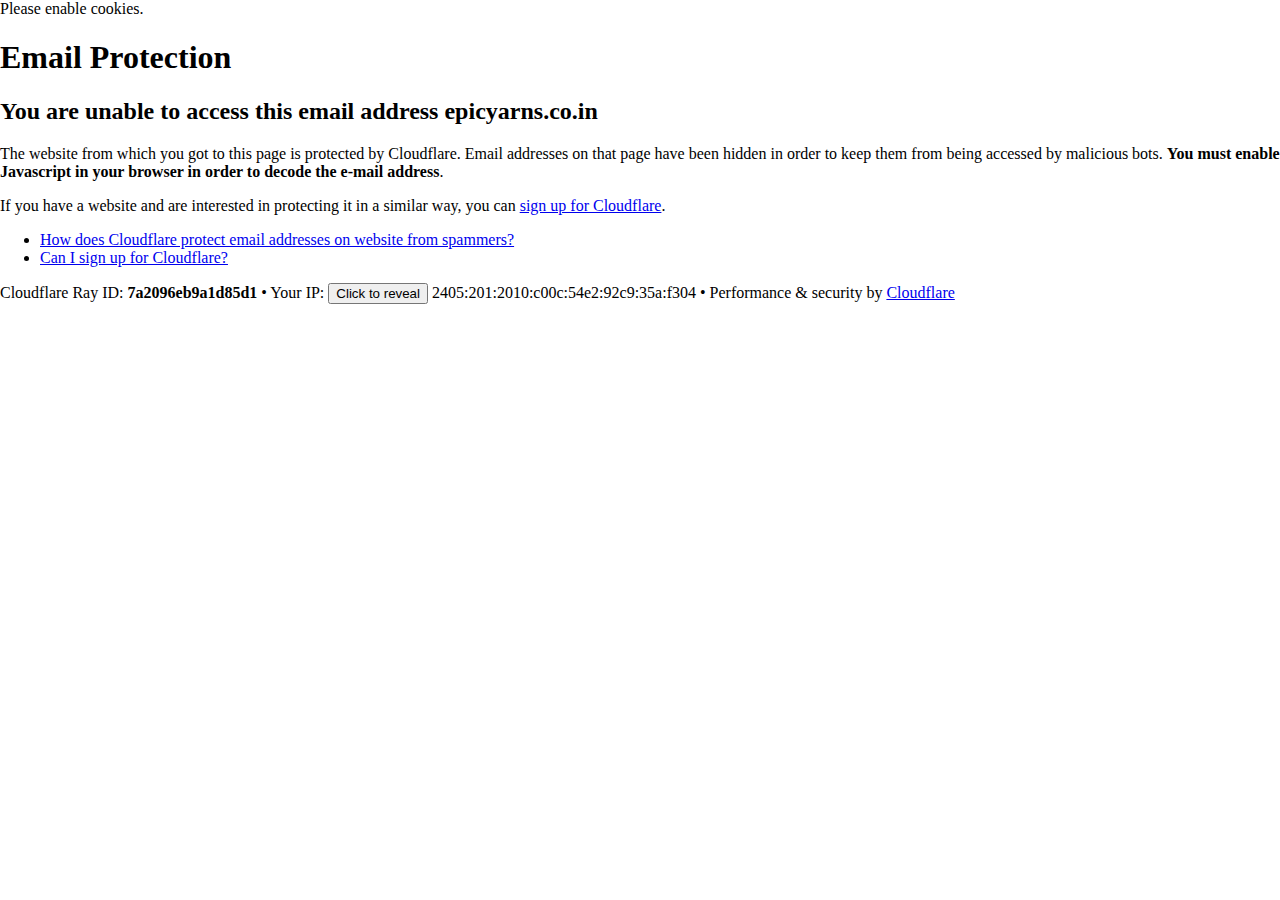
<file: cdn-cgi/l/email-protection.html>
<!DOCTYPE html>
<!--[if lt IE 7]> <html class="no-js ie6 oldie" lang="en-US"> <![endif]-->
<!--[if IE 7]>    <html class="no-js ie7 oldie" lang="en-US"> <![endif]-->
<!--[if IE 8]>    <html class="no-js ie8 oldie" lang="en-US"> <![endif]-->
<!--[if gt IE 8]><!--> <html class="no-js" lang="en-US"> <!--<![endif]-->

<!-- Mirrored from www.epicyarns.co.in/cdn-cgi/l/email-protection by HTTrack Website Copier/3.x [XR&CO'2014], Fri, 03 Mar 2023 08:43:04 GMT -->
<!-- Added by HTTrack --><meta http-equiv="content-type" content="text/html;charset=UTF-8" /><!-- /Added by HTTrack -->
<head>
<title>Email Protection | Cloudflare</title>
<meta charset="UTF-8" />
<meta http-equiv="Content-Type" content="text/html; charset=UTF-8" />
<meta http-equiv="X-UA-Compatible" content="IE=Edge" />
<meta name="robots" content="noindex, nofollow" />
<meta name="viewport" content="width=device-width,initial-scale=1" />
<link rel="stylesheet" id="cf_styles-css" href="https://www.epicyarns.co.in/cdn-cgi/styles/cf.errors.css" />
<!--[if lt IE 9]><link rel="stylesheet" id='cf_styles-ie-css' href="/cdn-cgi/styles/cf.errors.ie.css" /><![endif]-->
<style>body{margin:0;padding:0}</style>


<!--[if gte IE 10]><!-->
<script>
  if (!navigator.cookieEnabled) {
    window.addEventListener('DOMContentLoaded', function () {
      var cookieEl = document.getElementById('cookie-alert');
      cookieEl.style.display = 'block';
    })
  }
</script>
<!--<![endif]-->


</head>
<body>
  <div id="cf-wrapper">
    <div class="cf-alert cf-alert-error cf-cookie-error" id="cookie-alert" data-translate="enable_cookies">Please enable cookies.</div>
    <div id="cf-error-details" class="cf-error-details-wrapper">
      <div class="cf-wrapper cf-header cf-error-overview">
        <h1 data-translate="block_headline">Email Protection</h1>
        <h2 class="cf-subheadline"><span data-translate="unable_to_access">You are unable to access this email address</span> epicyarns.co.in</h2>
      </div><!-- /.header -->

      <div class="cf-section cf-wrapper">
        <div class="cf-columns two">
          <div class="cf-column">
            <p>The website from which you got to this page is protected by Cloudflare. Email addresses on that page have been hidden in order to keep them from being accessed by malicious bots. <strong>You must enable Javascript in your browser in order to decode the e-mail address</strong>.</p>
            <p>If you have a website and are interested in protecting it in a similar way, you can <a rel="noopener noreferrer" href="https://www.cloudflare.com/sign-up?utm_source=email_protection">sign up for Cloudflare</a>.</p>
          </div>

          <div class="cf-column">
            <div class="grid_4">
              <div class="rail">
                  <div class="panel">
                      <ul class="nobullets">
                        <li><a rel="noopener noreferrer" class="modal-link-faq" href="https://support.cloudflare.com/hc/en-us/articles/200170016-What-is-Email-Address-Obfuscation-">How does Cloudflare protect email addresses on website from spammers?</a></li>
                        <li><a rel="noopener noreferrer" class="modal-link-faq" href="https://support.cloudflare.com/hc/en-us/categories/200275218-Getting-Started">Can I sign up for Cloudflare?</a></li>
                    </ul>
                </div>
              </div>
            </div>
          </div>
        </div>
      </div><!-- /.section -->

      <div class="cf-error-footer cf-wrapper w-240 lg:w-full py-10 sm:py-4 sm:px-8 mx-auto text-center sm:text-left border-solid border-0 border-t border-gray-300">
  <p class="text-13">
    <span class="cf-footer-item sm:block sm:mb-1">Cloudflare Ray ID: <strong class="font-semibold">7a2096eb9a1d85d1</strong></span>
    <span class="cf-footer-separator sm:hidden">&bull;</span>
    <span id="cf-footer-item-ip" class="cf-footer-item hidden sm:block sm:mb-1">
      Your IP:
      <button type="button" id="cf-footer-ip-reveal" class="cf-footer-ip-reveal-btn">Click to reveal</button>
      <span class="hidden" id="cf-footer-ip">2405:201:2010:c00c:54e2:92c9:35a:f304</span>
      <span class="cf-footer-separator sm:hidden">&bull;</span>
    </span>
    <span class="cf-footer-item sm:block sm:mb-1"><span>Performance &amp; security by</span> <a rel="noopener noreferrer" href="https://www.cloudflare.com/5xx-error-landing" id="brand_link" target="_blank">Cloudflare</a></span>
    
  </p>
  <script>(function(){function d(){var b=a.getElementById("cf-footer-item-ip"),c=a.getElementById("cf-footer-ip-reveal");b&&"classList"in b&&(b.classList.remove("hidden"),c.addEventListener("click",function(){c.classList.add("hidden");a.getElementById("cf-footer-ip").classList.remove("hidden")}))}var a=document;document.addEventListener&&a.addEventListener("DOMContentLoaded",d)})();</script>
</div><!-- /.error-footer -->


    </div><!-- /#cf-error-details -->
  </div><!-- /#cf-wrapper -->

  <script>
  window._cf_translation = {};
  
  
</script>

</body>

<!-- Mirrored from www.epicyarns.co.in/cdn-cgi/l/email-protection by HTTrack Website Copier/3.x [XR&CO'2014], Fri, 03 Mar 2023 08:43:04 GMT -->
</html>
</file>
